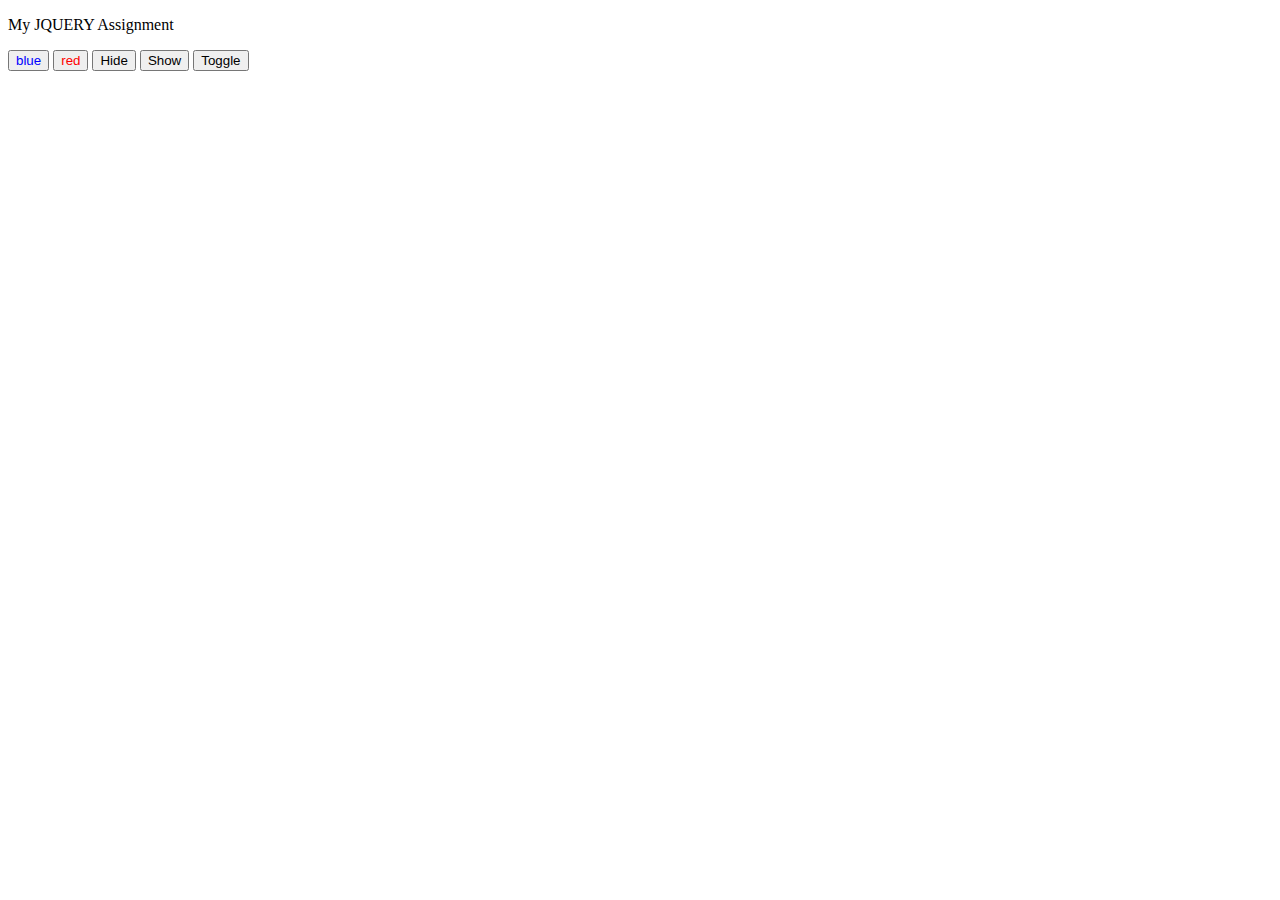
<file: jquery/index.html>
<!DOCTYPE html>
<html>
<head>
        <style>
                .blue {
                  color: blue;
                }
                .red{
                color:red;
                
                }
                </style>
<script src="https://ajax.googleapis.com/ajax/libs/jquery/3.4.1/jquery.min.js"></script>
<script>
$(document).ready(function(){
  $("#hide").click(function(){
    $("p").hide();
  });
  $("#show").click(function(){
    $("p").show();
  });
  $("#toggle").click(function(){
    $("p").toggle();
  });
  $(".blue").click(function(){
    $("p").removeClass("red");
    $("p").addClass("blue");
  });
  $(".red").click(function(){
    $("p").removeClass("blue");
    $("p").addClass("red");
  });
  
  
});
</script>
</head>
<body>

<p>My JQUERY Assignment</p>
<button  class="blue">blue</button>
<button class="red">red</button>

<button id="hide">Hide</button>
<button id="show">Show</button>
<button id="toggle">Toggle</button>

</body>
</html>
</file>
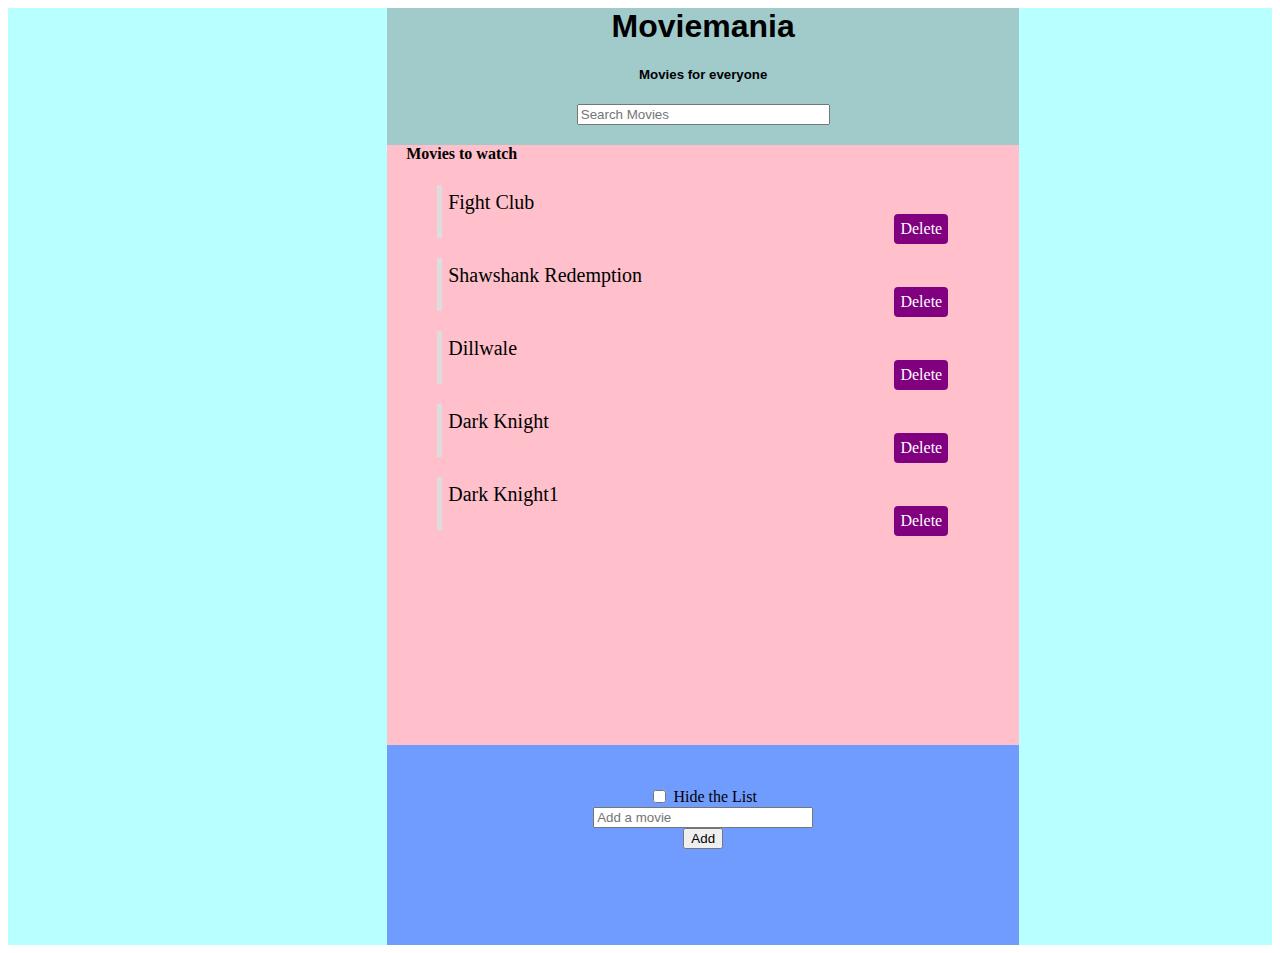
<file: App/app.html>
<html>
<head>
<title>charu171198 </title>
<meta charset="utf-8">
  <meta name="viewport" content="width=device-width, initial-scale=1">
<style>
.main{
  background-color:#00ffff47;
}
.first{
background: #80808069;
font-family: sans-serif;
width:50%;
margin-left: 30%;
height: 150px;
}

#second{
background-color: pink;
font-family: cursive;
width:50%;
margin-left: 30%;
height: 600px;
margin-top: -2%;
}
#second li{
   padding :6px;
    border-left: 5px solid #ddd;
    margin: 20px 10px;
}

#second li:hover{
    border-color:#9361bf;
}
.name{
	  font-size: 20px;
      font-family: Comic Sans MS;

}

.delete{
    background-color: purple;
    color:white;
    float: right;
      padding:6px;
    margin-right: 55px;
    border-radius:4px;
}
.delete:hover{
    background:#333;
}

.third{
background-color: #0000ff63;
font-family: cursive;
width:50%;
margin-left: 30%;
margin-top: 0%;
height: 200px;
}


</style>
</head>

<body>
<div class="main">
<div class="first">
<header>
<h1><center>Moviemania</center></h1>
<h5><center>Movies for everyone</center></h5>
<form><center>
<input type="text" placeholder="Search Movies" style="width: 40%;">
</center>
</form>
</header>
</div>

<div id="second">
<h4 style="margin-left: 3%; margin-top: 2%;">Movies to watch</h4>
<ul style="list-style-type: none;" id="list">
  <li>
  	<span class="name">Fight Club </span><br>
  	<span class="delete">Delete</span><br>
  </li>

  <li>
  	<span class="name">Shawshank Redemption</span><br>
  	<span  class="delete">Delete</span><br>
  </li>

  <li>
  	<span class="name">Dillwale</span><br>
    <span class="delete">Delete</span><br>
  </li>

   <li>
   	<span class="name">Dark Knight</span><br>
   	<span class="delete">Delete</span><br>
   </li>

  <li>
    <span class="name">Dark Knight1</span><br>
  	<span class="delete">Delete</span><br>
   </li>
   </ul> 
</div>

<div class="third">
<form id ="add-movie">
  <center>
<input type="Checkbox" id="hide" style="margin-top: 7%;">
<label for="hide">Hide the List</label><br>
<input type="text"style="width:220px;" placeholder="Add a movie"><br>
<!--<input type="button" value="Add" onclick="addItem()">-->
<button>Add</button>
</center>
</form>
</div>
   <script src="1.js"></script>

</div>
</body>
</html>
</file>
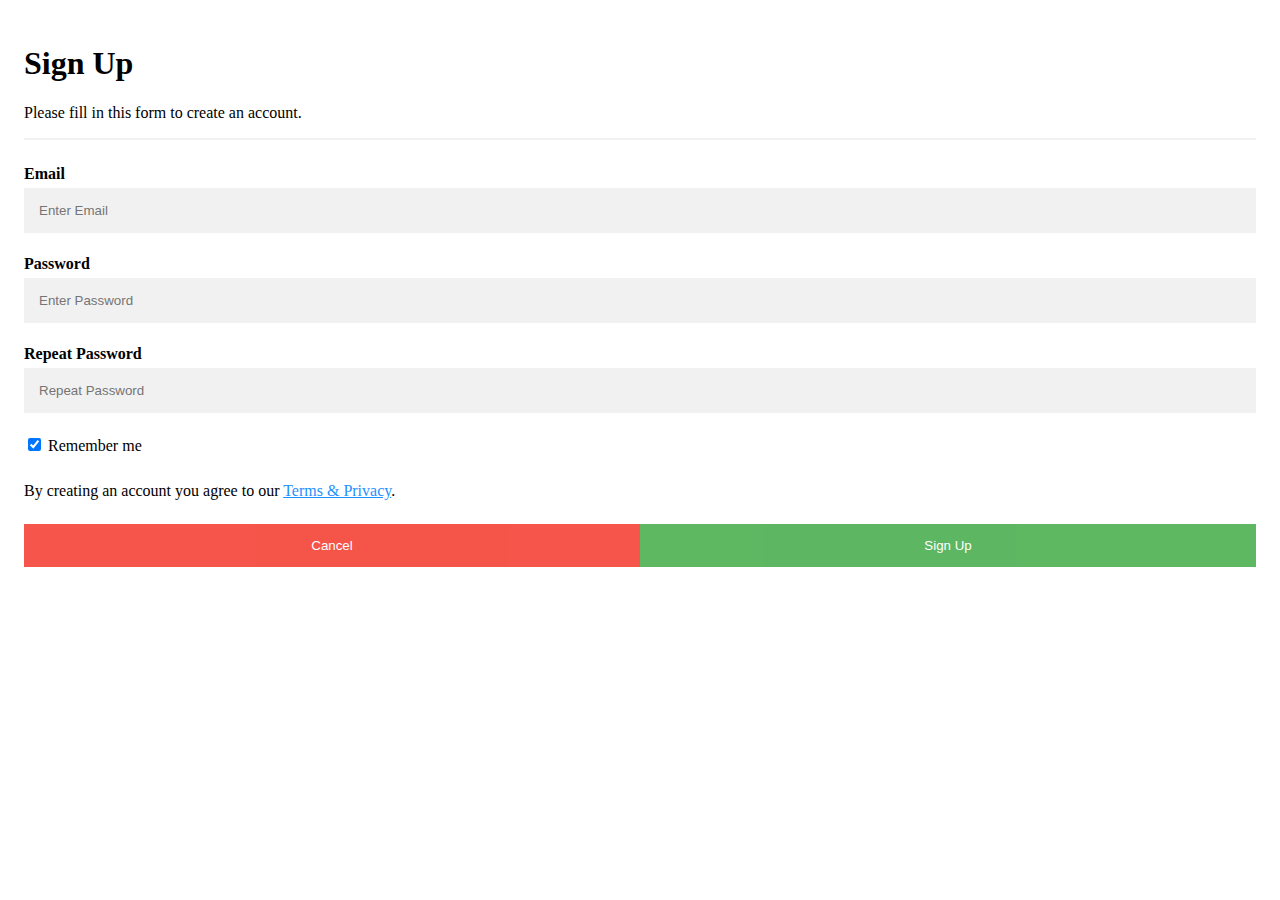
<file: form/form.html>
<html>
<head>
  <link rel="stylesheet" href="style.css">
</head>
<body>
 <div class="container">
    <h1>Sign Up</h1>
    <p>Please fill in this form to create an account.</p>
    <hr>
   <form>
    <label for="email"><b>Email</b></label>
    <input type="text" placeholder="Enter Email" name="email" required>

    <label for="psw"><b>Password</b></label>
    <input type="password" placeholder="Enter Password" name="psw" required>

    <label for="psw-repeat"><b>Repeat Password</b></label>
    <input type="password" placeholder="Repeat Password" name="psw-repeat" required>

    <label>
      <input type="checkbox" checked="checked" name="remember" style="margin-bottom:15px"> Remember me
    </label>

    <p>By creating an account you agree to our <a href="#" style="color:dodgerblue">Terms & Privacy</a>.</p>

    <div class="clearfix">
      <button type="button" class="cancelbtn">Cancel</button>
      <button type="submit" class="signupbtn">Sign Up</button>
    </div>
  </div>
</form>
</body>
</html>
</file>
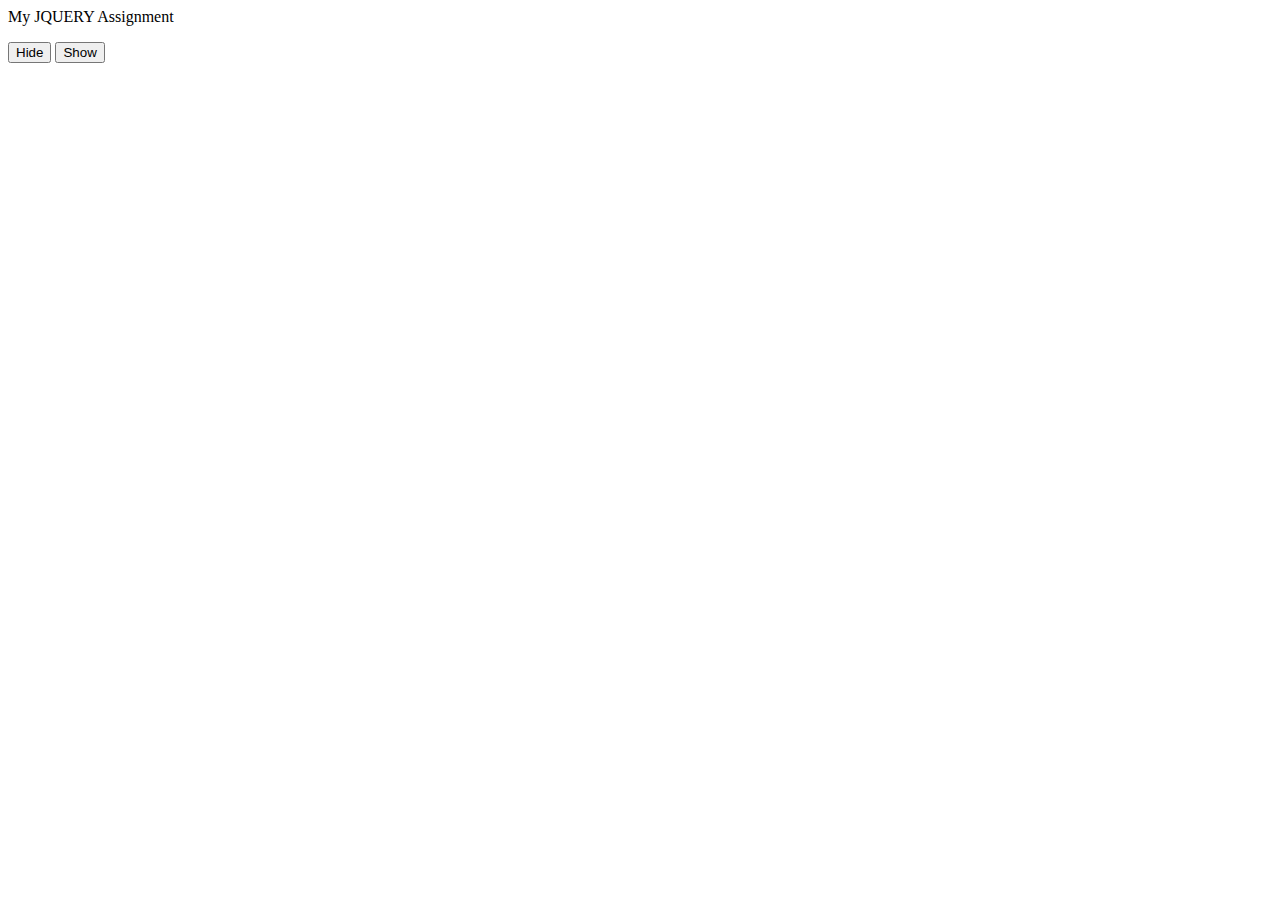
<file: jquery/jquery.html>
<html>
<head>
<script src="https://ajax.googleapis.com/ajax/libs/jquery/3.4.1/jquery.min.js"></script>
<script>
$(document).ready(function(){
  $("#hide").click(function(){
    $("p").hide();
  });
  $("#show").click(function(){
    $("p").show();
  });
});
</script>
</head>
<body>

<p>My JQUERY Assignment</p>

<button id="hide">Hide</button>
<button id="show">Show</button>

</body>
</html>
</file>
<file: form/style.css>
* {box-sizing: border-box}
input[type=text], input[type=password] {
  width: 100%;
  padding: 15px;
  margin: 5px 0 22px 0;
  display: inline-block;
  border: none;
  background: #f1f1f1;
}

input[type=text]:focus, input[type=password]:focus {
  background-color: #ddd;
  outline: none;
}

hr {
  border: 1px solid #f1f1f1;
  margin-bottom: 25px;
}

/* Set a style for all buttons */
button {
  background-color: #4CAF50;
  color: white;
  padding: 14px 20px;
  margin: 8px 0;
  border: none;
  cursor: pointer;
  width: 100%;
  opacity: 0.9;
}

button:hover {
  opacity:1;
}

/* Extra styles for the cancel button */
.cancelbtn {
  padding: 14px 20px;
  background-color: #f44336;
}

/* Float cancel and signup buttons and add an equal width */
.cancelbtn, .signupbtn {
  float: left;
  width: 50%;
}

/* Add padding to container elements */
.container {
  padding: 16px;
}

/* Clear floats */
.clearfix::after {
  content: "";
  clear: both;
  display: table;
}

/* Change styles for cancel button and signup button on extra small screens */
@media screen and (max-width: 300px) {
  .cancelbtn, .signupbtn {
    width: 100%;
  }
}
</file>
